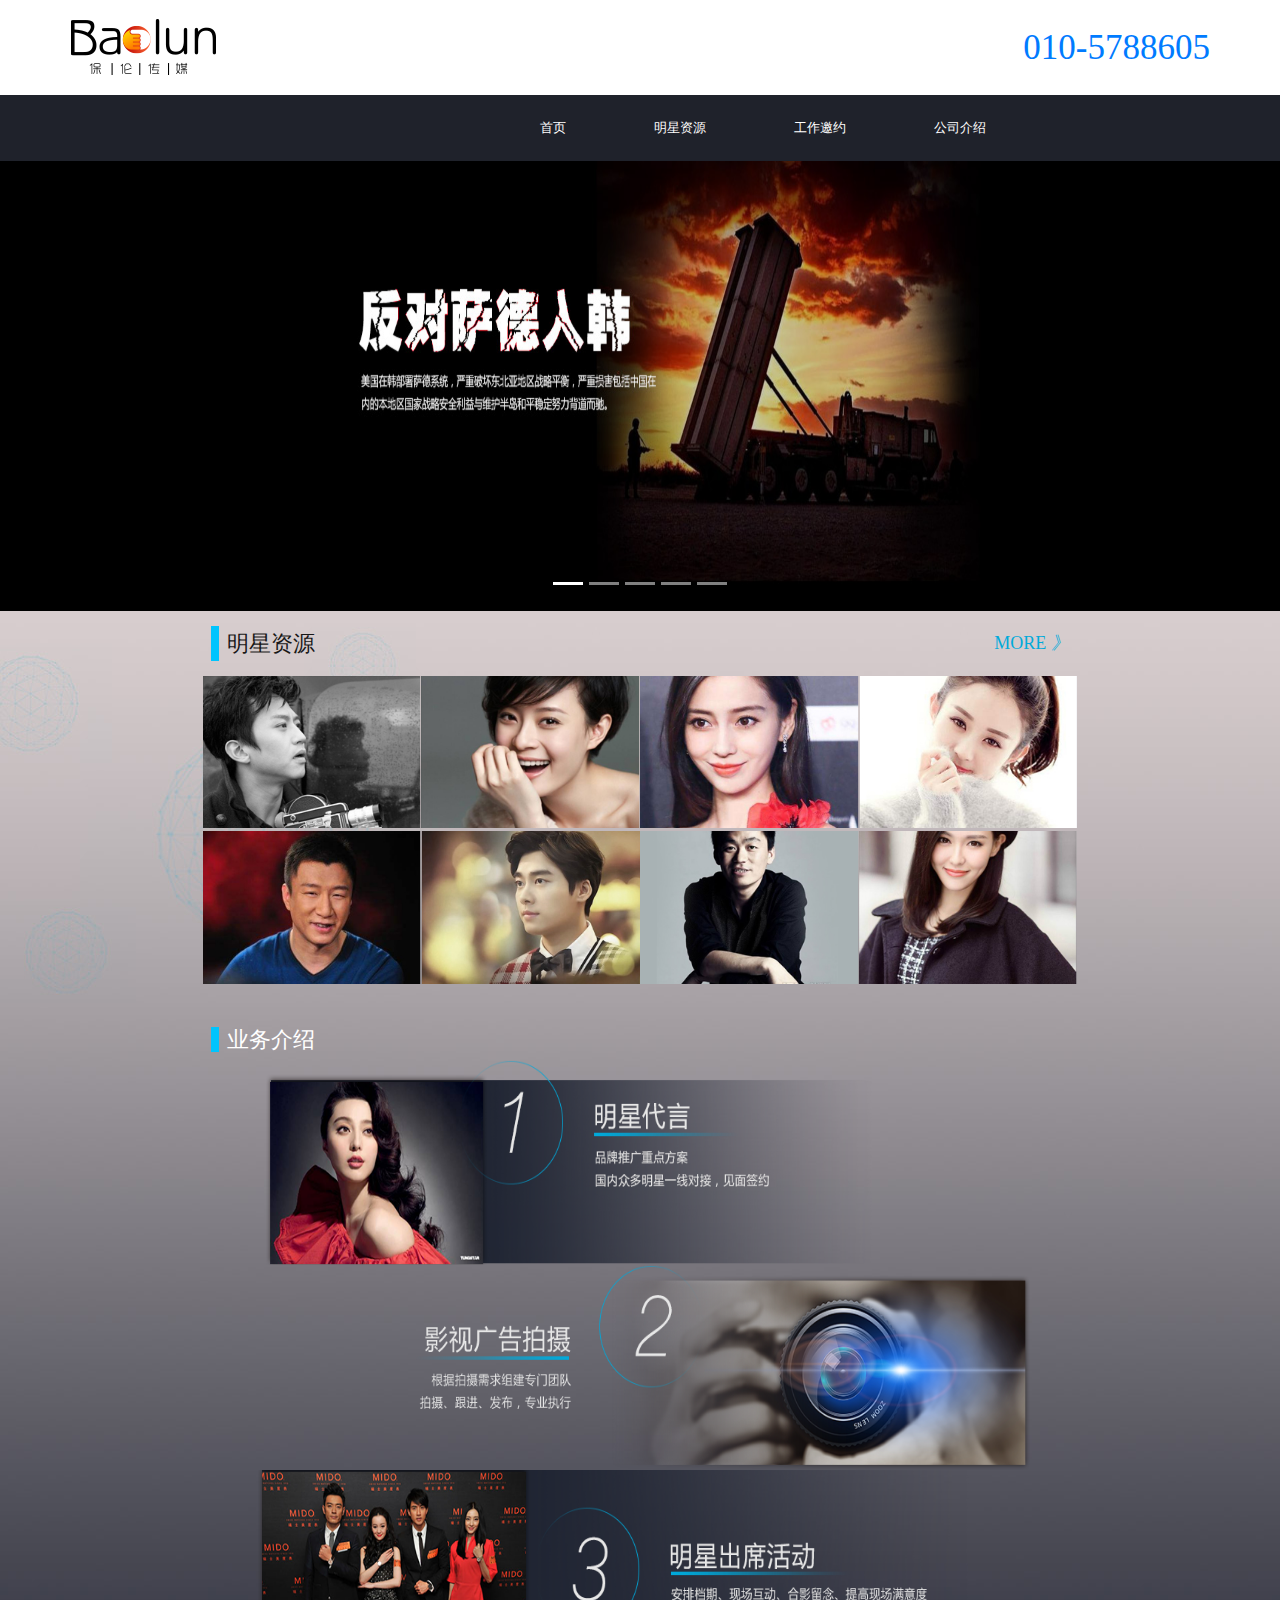
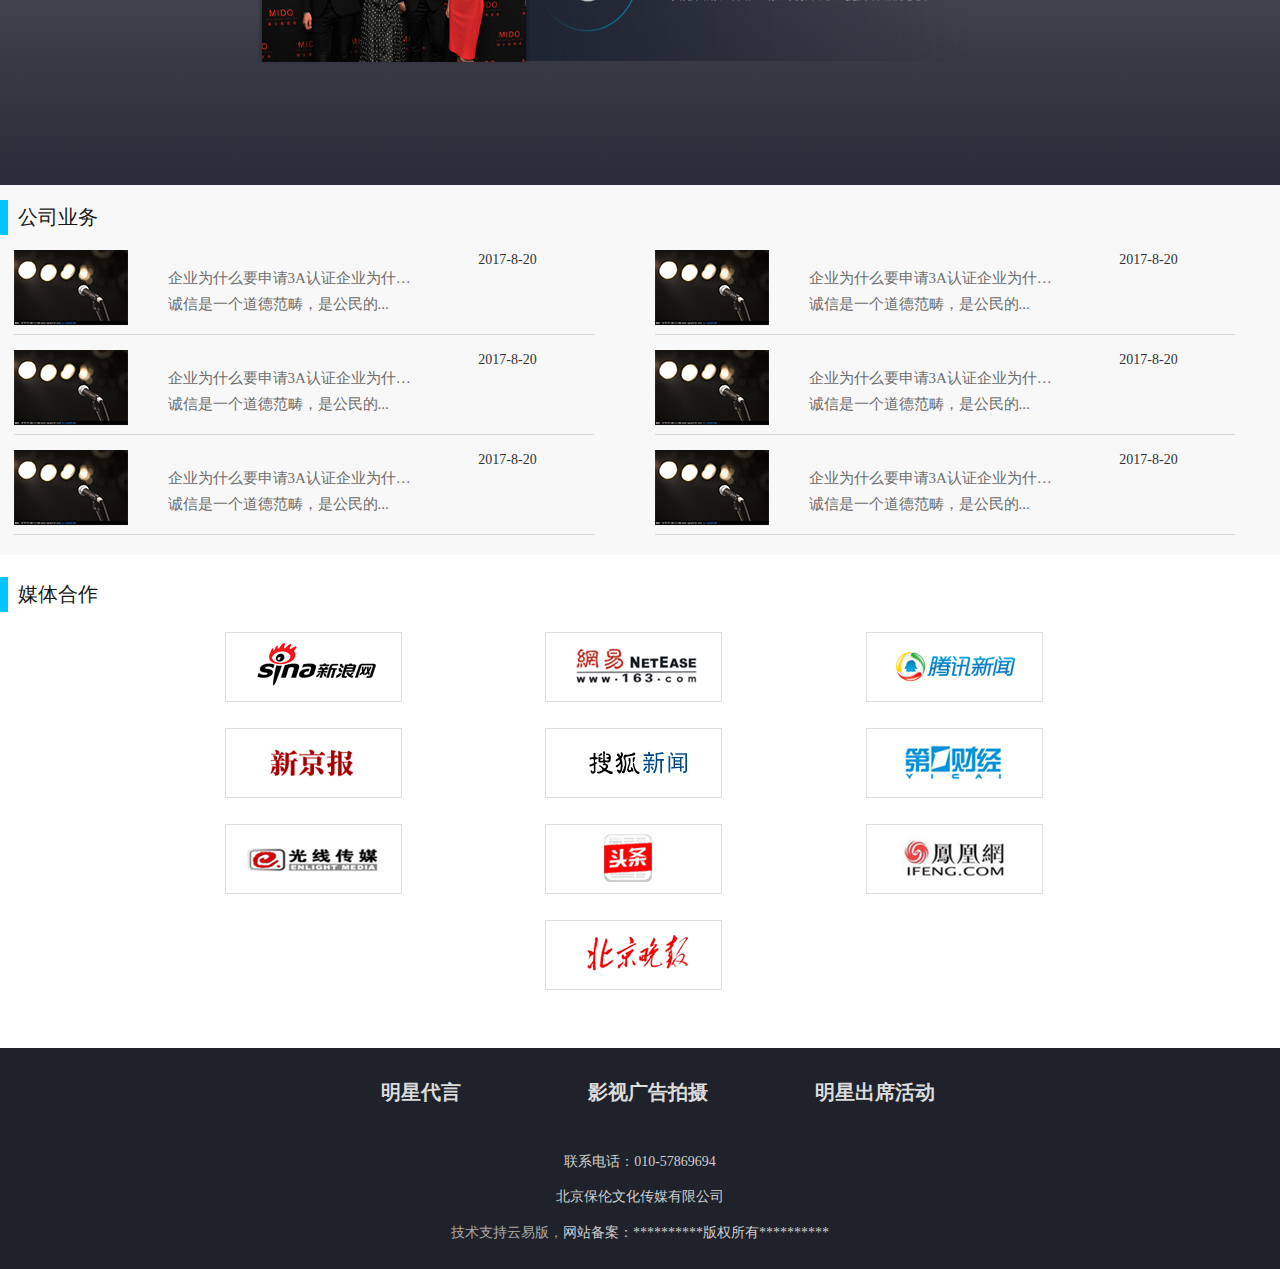
<file: index.html>
<!DOCTYPE html>
<html lang="en">
<head>
    <meta charset="UTF-8">
    <title>保伦传媒</title>
    <meta name="viewport" content="width=device-width ,initial-scale=1.0">
    <link rel="stylesheet" href="css/bootstrap.css">
    <script src="js/jquery.min.js"></script>
    <script src="js/popper.min.js"></script>
    <script src="js/bootstrap.min.js"></script>
    <link rel="stylesheet" href="css/index.css">
    <link rel="stylesheet" href="css/header.css">
    <link rel="stylesheet" href="css/footer.css">
</head>
<body>
    <div class="carousel">
        <!--页面顶部-->
        <div class="row">
            <div class="myLogo d-flex justify-content-between">
                <a href="#" class="myImg"><img src="img/header/logo.png" class="my-img" title="保伦传媒"></a>
                <a href="#" class="text-primary mySize">010-5788605</a>
            </div>
        </div>
        <!--导航栏部分-->
        <nav class="navbar navbar-expand-sm my-nav navbar-dark">
            <button class="navbar-toggler" type="button" data-toggle="collapse" data-target="#main">
                <!--小屏幕下按钮上三天短横线效果-->
                <span class="navbar-toggler-icon"></span>
            </button>
            <div id="main" class="collapse navbar-collapse float-right my-nav-div">
                <ul class="navbar-nav">
                    <li class="nav-item "><a href="#" class="nav-link my-nav-a">首页</a></li>
                    <li class="nav-item"><a href="Star-resources.html" target="_blank" class="nav-link my-nav-a">明星资源</a></li>
                    <li class="nav-item"><a href="invite.html" class="nav-link my-nav-a">工作邀约</a></li>
                    <li class="nav-item"><a href="introduction.html" class="nav-link my-nav-a">公司介绍</a></li>
                </ul>
            </div>
        </nav>
        <!--轮播图-->
        <div class="carousel" data-ride="carousel" id="demo">
        <!--指示符-->
        <ul class="carousel-indicators">
            <li data-target="#demo" class="active" data-slide-to="0"></li>
            <li data-target="#demo" data-slide-to="1"></li>
            <li data-target="#demo" data-slide-to="2"></li>
            <li data-target="#demo" data-slide-to="3"></li>
            <li data-target="#demo" data-slide-to="4"></li>
        </ul>
        <!--放图片的位置-->
        <div class="carousel-inner">
            <div class="carousel-item active"><a href="#"><img src="img/header/banner1.jpg" class="img-fluid carousel-img my-div-img"></a></div>
            <div class="carousel-item"><a href="#"><img src="img/header/banner2.jpg" class="img-fluid carousel-img my-div-img"></a></div>
            <div class="carousel-item"><a href="#"><img src="img/header/banner3.jpg" class="img-fluid carousel-img my-div-img"></a></div>
            <div class="carousel-item"><a href="#"><img src="img/header/banner4.jpg" class="img-fluid carousel-img my-div-img"></a></div>
            <div class="carousel-item"><a href="#"><img src="img/header/banner5.jpg" class="img-fluid icarousel-img my-div-img"></a></div>
        </div>
        </div>
        <!--明星资源-->
        <div id="start-resource">
            <!--明星资源-->
            <div id="resource">
                <span>明星资源</span>
                <a href="#">MORE <i>》</i></a>
            </div>
            <!--明星图片-->
            <div class="my-start">
                <div class="row">
                <div class="col-sm-6 col-md-3">
                    <a href="#"><img src="img/index/index_img1.jpg" title="合作明星-邓超" class="img-fluid"></a>
                    <p>邓超</p>
                </div>
                <div class="col-sm-6 col-md-3">
                    <a href="#"><img src="img/index/index_img2.jpg" title="合作明星-孙俪" class="img-fluid"></a>
                    <p>孙俪</p>
                </div>
                <div class="col-sm-6 col-md-3">
                    <a href="#"><img src="img/index/index_img3.jpg" title="合作明星-AangeBaby" class="img-fluid"></a>
                    <p>AangeBaby</p>
                </div>
                <div class="col-sm-6 col-md-3">
                    <a href="#"><img src="img/index/index_img4.jpg" title="合作明星-赵丽颖" class="img-fluid"></a>
                    <p>赵丽颖</p>
                </div>
                <div class="col-sm-6 col-md-3">
                    <a href="#"><img src="img/index/index_img5.jpg" title="合作明星-孙红雷" class="img-fluid"></a>
                    <p>孙红雷</p>
                </div>
                <div class="col-sm-6 col-md-3">
                    <a href="#"><img src="img/index/index_img6.jpg" title="合作明星-李易峰" class="img-fluid"></a>
                    <p>李易峰</p>
                </div>
                <div class="col-sm-6 col-md-3 col-lg-3">
                    <a href="#"><img src="img/index/index_img7.jpg" title="合作明星-王宝强" class="img-fluid"></a>
                    <p>王宝强</p>
                </div>
                <div class="col-sm-6 col-md-3 col-lg-3">
                    <a href="#"><img src="img/index/index_img8.jpg" title="合作明星-唐嫣" class="img-fluid"></a>
                    <p>唐嫣</p>
                </div>
            </div>
            </div>
            <!--业务介绍-->
            <div id="introduce"><!--Id名:介绍-->
                <span>业务介绍</span>
                <div>
                    <img src="img/index/yewu_img1.png" class="img-fluid" alt="">
                </div>
                <div>
                    <img src="img/index/yewu_img2.png" class="img-fluid" alt="">
                </div>
                <div>
                    <img src="img/index/yewu_img3.png" class="img-fluid" alt="">
                </div>
            </div>
        </div>
        <!--公司业务-->
        <div class="business">
            <div class="my-business">
                <span>公司业务</span>
            </div>
            <div class="row business-introduce">
                <div class="col-lg-6 col-md-6 col-sm-12">
                    <div class="business-one">
                        <a href="#" class="business-one-a"><img src="img/index/comnew_img1.jpg" class="img-responsive" alt=""></a>
                        <div class="business-one-div">
                            <a href="#" class="Blue">企业为什么要申请3A认证企业为什么要申请3A认证企业为什么要申请3A认证</a>
                            <a href="#">诚信是一个道德范畴，是公民的...</a>
                        </div>
                        <p>2017-8-20</p>
                    </div>
                    <div class="business-one">
                        <a href="#" class="business-one-a"><img src="img/index/comnew_img1.jpg" class="img-responsive" alt=""></a>
                        <div class="business-one-div">
                            <a href="#" class="Blue">企业为什么要申请3A认证企业为什么要申请3A认证企业为什么要申请3A认证</a>
                            <a href="#">诚信是一个道德范畴，是公民的...</a>
                        </div>
                        <p>2017-8-20</p>
                    </div>
                    <div class="business-one">
                        <a href="#" class="business-one-a"><img src="img/index/comnew_img1.jpg" class="img-responsive" alt=""></a>
                        <div class="business-one-div">
                            <a href="#" class="Blue">企业为什么要申请3A认证企业为什么要申请3A认证企业为什么要申请3A认证</a>
                            <a href="#">诚信是一个道德范畴，是公民的...</a>
                        </div>
                        <p>2017-8-20</p>
                    </div>
                </div>
                <div class="col-lg-6 col-md-6 col-sm-12 business-right">
                    <div class="business-one">
                            <a href="#" class="business-one-a"><img src="img/index/comnew_img1.jpg" class="img-responsive" alt=""></a>
                            <div class="business-one-div">
                                <a href="#" class="Blue">企业为什么要申请3A认证企业为什么要申请3A认证企业为什么要申请3A认证</a>
                                <a href="#">诚信是一个道德范畴，是公民的...</a>
                            </div>
                            <p>2017-8-20</p>
                        </div>
                    <div class="business-one">
                            <a href="#" class="business-one-a"><img src="img/index/comnew_img1.jpg" class="img-responsive" alt=""></a>
                            <div class="business-one-div">
                                <a href="#" class="Blue">企业为什么要申请3A认证企业为什么要申请3A认证企业为什么要申请3A认证</a>
                                <a href="#">诚信是一个道德范畴，是公民的...</a>
                            </div>
                            <p>2017-8-20</p>
                        </div>
                    <div class="business-one">
                            <a href="#" class="business-one-a"><img src="img/index/comnew_img1.jpg" class="img-responsive" alt=""></a>
                            <div class="business-one-div">
                                <a href="#" class="Blue">企业为什么要申请3A认证企业为什么要申请3A认证企业为什么要申请3A认证</a>
                                <a href="#">诚信是一个道德范畴，是公民的...</a>
                            </div>
                            <p>2017-8-20</p>
                        </div>
                </div>
            </div>
        </div>
        <!--媒体合作-->
        <div class="media">
            <div class="contaner">
                <div class="media-title">
                    <span>媒体合作</span>
                </div>
                <div class="row my-media">
                    <div class="Media">
                        <a href="#"><img src="img/index/meiti_img1.jpg" class="img-responsive" alt=""></a>
                        <a href="#"><img src="img/index/meiti_img2.jpg" class="img-responsive" alt=""></a>
                        <a href="#"><img src="img/index/meiti_img3.jpg" class="img-responsive" alt=""></a>
                        <a href="#"><img src="img/index/meiti_img4.jpg" class="img-responsive" alt=""></a>
                        <a href="#"><img src="img/index/meiti_img5.jpg" class="img-responsive" alt=""></a>
                        <a href="#"><img src="img/index/meiti_img6.jpg" class="img-responsive" alt=""></a>
                        <a href="#"><img src="img/index/meiti_img7.jpg" class="img-responsive" alt=""></a>
                        <a href="#"><img src="img/index/meiti_img8.jpg" class="img-responsive" alt=""></a>
                        <a href="#"><img src="img/index/meiti_img9.jpg" class="img-responsive" alt=""></a>
                        <a href="#"><img src="img/index/meiti_img10.jpg" class="img-responsive" alt=""></a>
                    </div>
                </div>
            </div>
        </div>
        <!--页面底部-->
        <div class="footer">
            <div class="content">
                <div class="row">
                    <a href="#">明星代言</a>
                    <a href="#">影视广告拍摄</a>
                    <a href="#">明星出席活动</a>
                </div>
                <p>联系电话：010-57869694</p>
                <p>北京保伦文化传媒有限公司</p>
                <p class="footer-last"><a href="#">技术支持云易版，</a>网站备案：**********版权所有**********</p>
            </div>
        </div>
    </div>
<script src="js/jquery-1.11.3.js"></script>
</body>
</html>
</file>
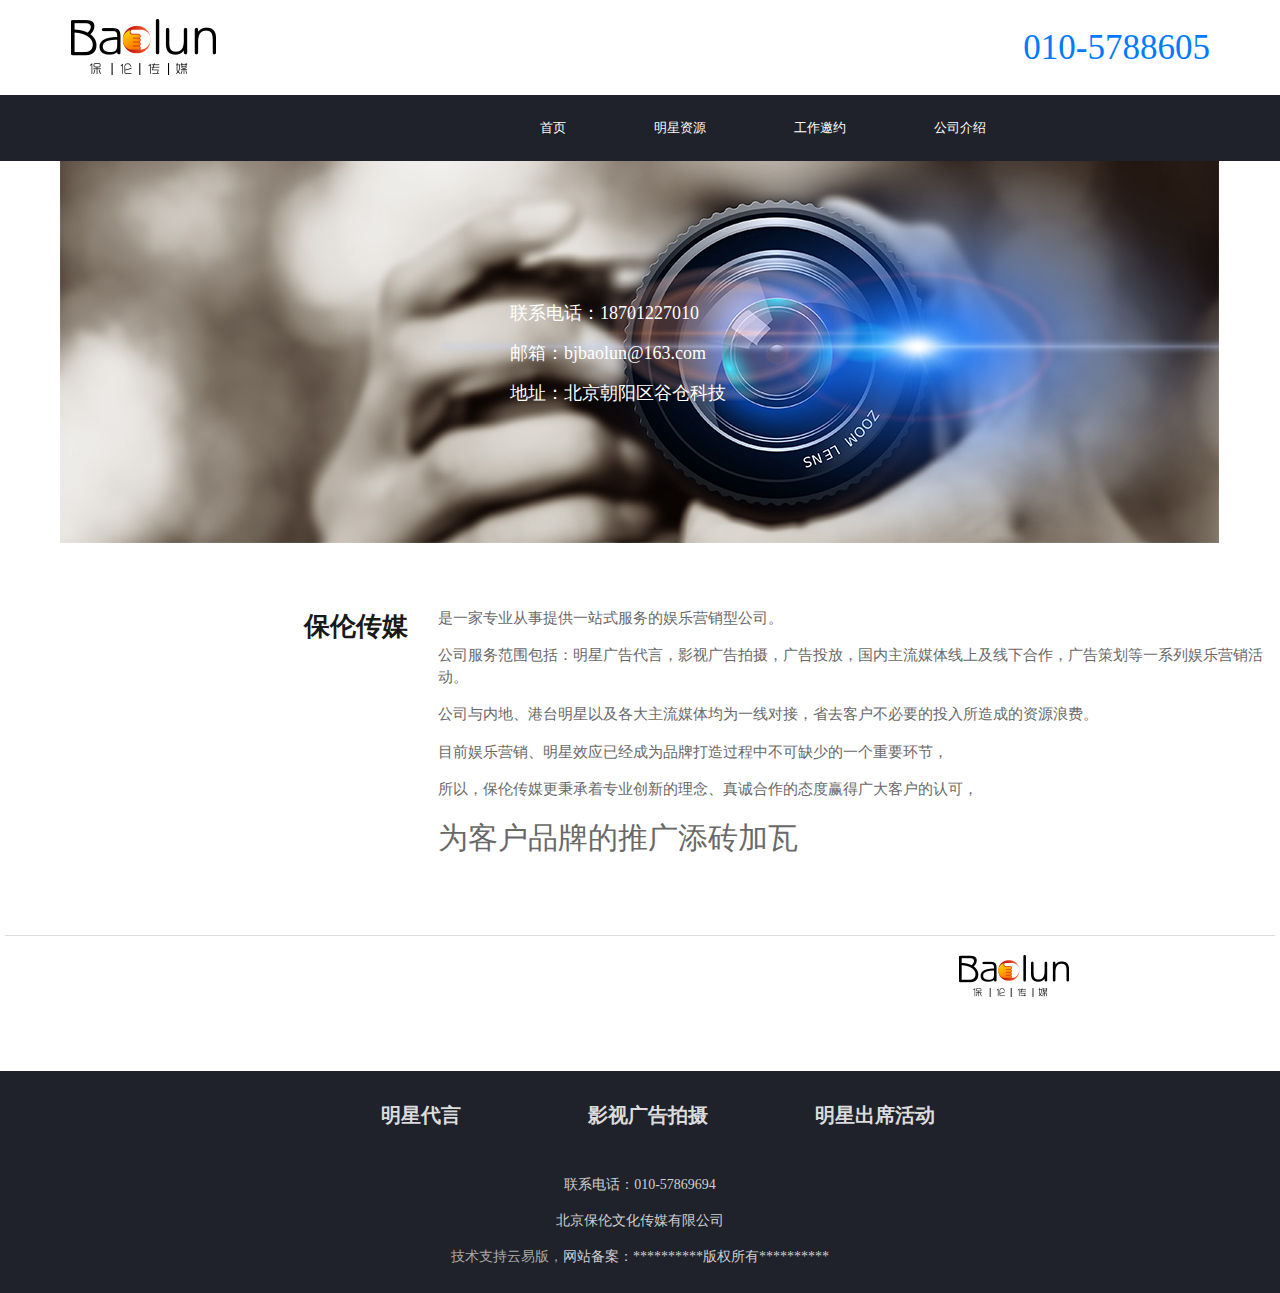
<file: introduction.html>
<!DOCTYPE html>
<html lang="en">
<head>
    <meta charset="UTF-8">
    <title>公司介绍</title>
    <meta name="viewport" content="width=device-width ,initial-scale=1.0">
    <link rel="stylesheet" href="css/bootstrap.css">
    <script src="js/jquery.min.js"></script>
    <script src="js/popper.min.js"></script>
    <script src="js/bootstrap.min.js"></script>
    <link rel="stylesheet" href="css/introduction.css">
    <link rel="stylesheet" href="css/header.css">
    <link rel="stylesheet" href="css/footer.css">
</head>
<body>
    <!--页面顶部-->
    <div class="row">
        <div class="myLogo d-flex justify-content-between">
            <a href="#" class="myImg"><img src="img/header/logo.png" class="my-img" title="保伦传媒"></a>
            <a href="#" class="text-primary mySize">010-5788605</a>
        </div>
    </div>
    <!--导航栏部分-->
    <nav class="navbar navbar-expand-sm my-nav navbar-dark">
        <button class="navbar-toggler" type="button" data-toggle="collapse" data-target="#main">
            <!--小屏幕下按钮上三天短横线效果-->
            <span class="navbar-toggler-icon"></span>
        </button>
        <div id="main" class="collapse navbar-collapse float-right my-nav-div">
            <ul class="navbar-nav">
                <li class="nav-item "><a href="index.html" class="nav-link my-nav-a">首页</a></li>
                <li class="nav-item"><a href="Star-resources.html" class="nav-link my-nav-a">明星资源</a></li>
                <li class="nav-item"><a href="invite.html" class="nav-link my-nav-a">工作邀约</a></li>
                <li class="nav-item"><a href="#" class="nav-link my-nav-a">公司介绍</a></li>
            </ul>
        </div>
    </nav>
    <!--页面内容部分-->
    <div class="intoeduvtion">
        <div class="cantainer">
            <!--banner图以及图上的联系方式-->
            <div class="row">
                <div class="col-lg-12 col-md-12 col-sm-12 my-jieshao">
                    <img src="img/introduce/content_img.jpg" class="img-responsive img-fluid" title="保伦传媒-联系我们">
                    <div>
                        <p>联系电话：18701227010</p>
                        <p>邮箱：bjbaolun@163.com</p>
                        <p>地址：北京朝阳区谷仓科技</p>
                    </div>
                </div>
            </div>
            <!--公司具体介绍-->
            <div class="comMain">
                <div class="row">
                    <div class="col-lg-4 col-md-12 col-sm-12">
                        <p class="left">保伦传媒</p>
                    </div>
                    <div class="col-lg-8 col-md-12 col-sm-12">
                        <div class="right">
                            <p>是一家专业从事提供一站式服务的娱乐营销型公司。</p>
                            <p>公司服务范围包括：明星广告代言，影视广告拍摄，广告投放，国内主流媒体线上及线下合作，广告策划等一系列娱乐营销活动。</p>
                            <p>公司与内地、港台明星以及各大主流媒体均为一线对接，省去客户不必要的投入所造成的资源浪费。</p>
                            <p>目前娱乐营销、明星效应已经成为品牌打造过程中不可缺少的一个重要环节，</p>
                            <p>所以，保伦传媒更秉承着专业创新的理念、真诚合作的态度赢得广大客户的认可，</p>
                            <p class="Bigsize">为客户品牌的推广添砖加瓦</p>
                        </div>
                    </div>
                </div>
            </div>
            <!--页面底部logo-->
            <p class="footer_logo offset-9">
                <a href="#"><img src="img/introduce/content_img2.png" class="img-responsive" alt=""></a>
            </p>
        </div>
    </div>
    <!--页面底部-->
    <div class="footer">
        <div class="content">
            <div class="row">
                <a href="#">明星代言</a>
                <a href="#">影视广告拍摄</a>
                <a href="#">明星出席活动</a>
            </div>
            <p>联系电话：010-57869694</p>
            <p>北京保伦文化传媒有限公司</p>
            <p class="footer-last"><a href="#">技术支持云易版，</a>网站备案：**********版权所有**********</p>
        </div>
    </div>
</body>
</html>
</file>
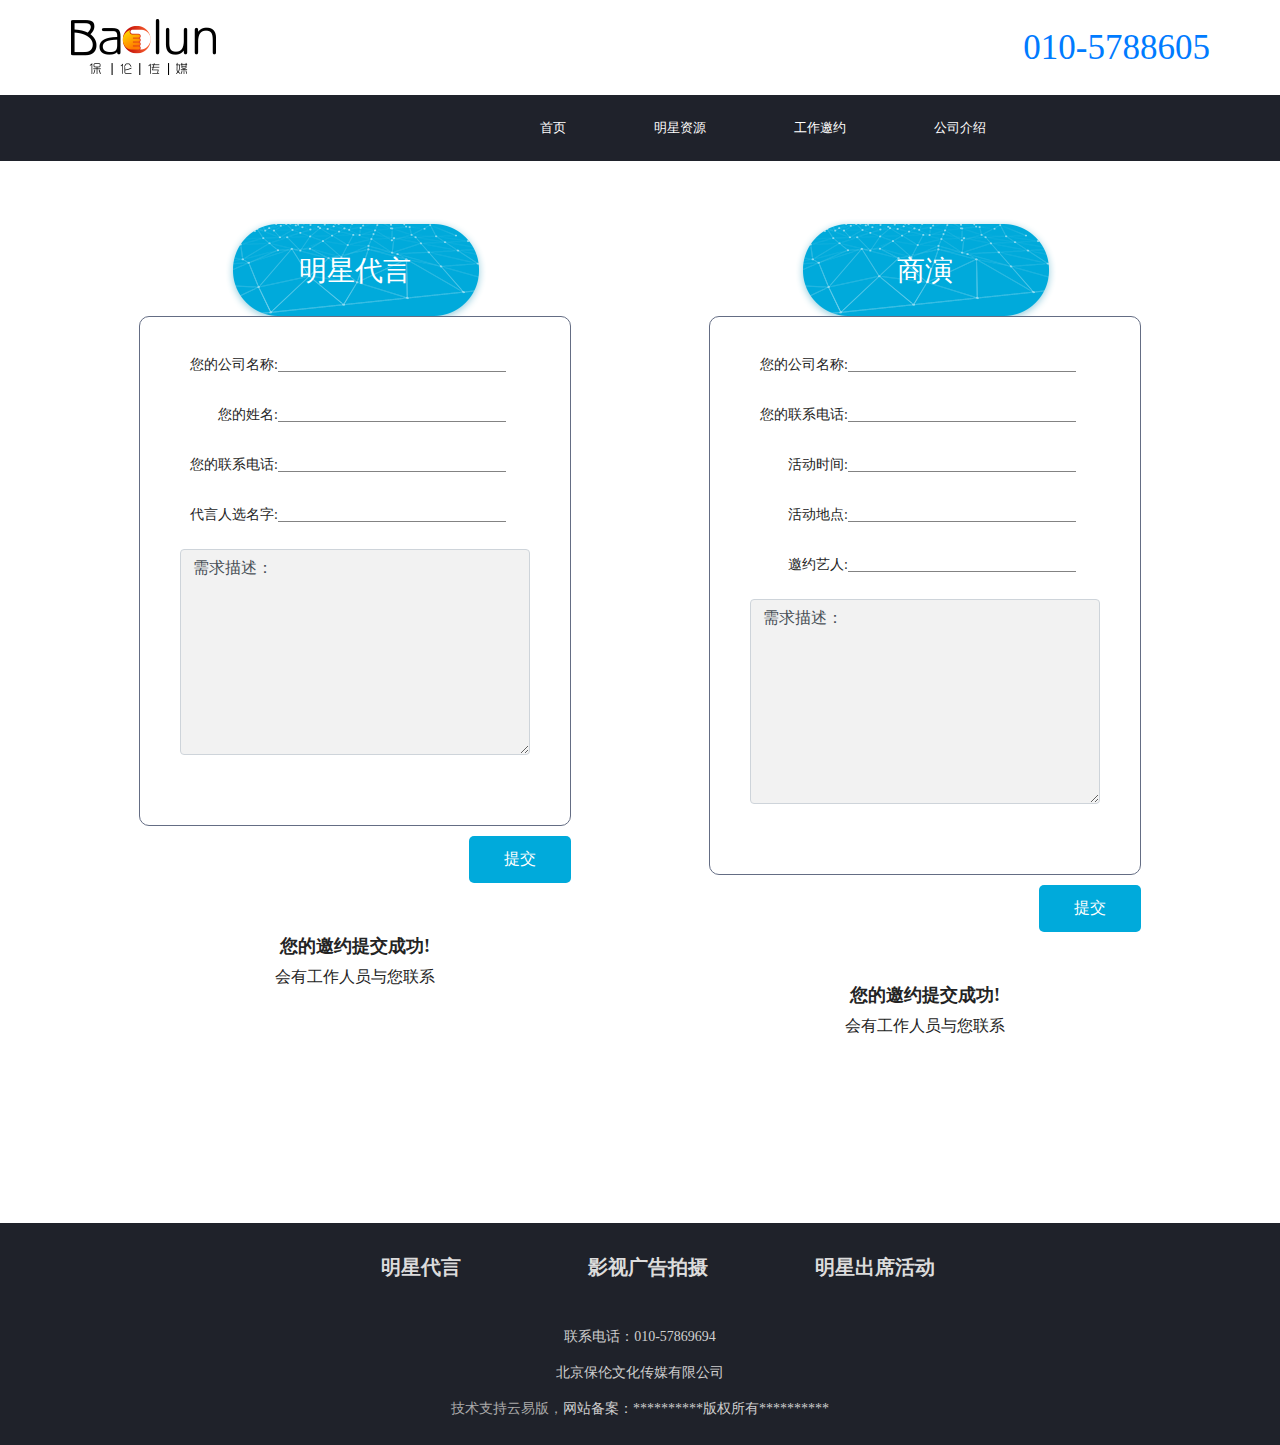
<file: invite.html>
<!DOCTYPE html>
<html lang="en">
<head>
    <meta charset="UTF-8">
    <title>保伦传媒-工作邀约</title>
    <meta name="viewport" content="width=device-width ,initial-scale=1.0">
    <link rel="stylesheet" href="css/bootstrap.css">
    <script src="js/jquery.min.js"></script>
    <script src="js/popper.min.js"></script>
    <script src="js/bootstrap.min.js"></script>
    <link rel="stylesheet" href="css/invite.css">
    <link rel="stylesheet" href="css/header.css">
    <link rel="stylesheet" href="css/footer.css">
</head>
<body>
    <div class="carousel">
        <!--页面顶部-->
        <div class="row">
            <div class="myLogo d-flex justify-content-between">
                <a href="#" class="myImg"><img src="img/header/logo.png" class="my-img" title="保伦传媒"></a>
                <a href="#" class="text-primary mySize">010-5788605</a>
            </div>
        </div>
        <!--导航栏部分-->
        <nav class="navbar navbar-expand-sm my-nav navbar-dark">
            <button class="navbar-toggler" type="button" data-toggle="collapse" data-target="#main">
                <!--小屏幕下按钮上三天短横线效果-->
                <span class="navbar-toggler-icon"></span>
            </button>
            <div id="main" class="collapse navbar-collapse float-right my-nav-div">
                <ul class="navbar-nav">
                    <li class="nav-item "><a href="index.html" class="nav-link my-nav-a">首页</a></li>
                    <li class="nav-item"><a href="Star-resources.html" target="_blank" class="nav-link my-nav-a">明星资源</a></li>
                    <li class="nav-item"><a href="#" class="nav-link my-nav-a">工作邀约</a></li>
                    <li class="nav-item"><a href="introduction.html" class="nav-link my-nav-a">公司介绍</a></li>
                </ul>
            </div>
        </nav>
        <!--中间内容部分-->
        <div class="WorkOffer">
            <div class="container">
                <div class="row">
                    <div class="col-lg-6 col-md-12 col-sm-12">
                        <h3 class="from-title">明星代言</h3>
                        <!--from 表单内容-->
                        <from action id="commerFrom" method="post">
                            <div class="formain">
                                <div class="form-group">
                                    <label class="control-label">您的公司名称:</label>
                                    <input type="text" class="from-control">
                                </div>
                                <div class="form-group">
                                    <label class="control-label">您的姓名:</label>
                                    <input type="text" class="from-control">
                                </div>
                                <div class="form-group">
                                    <label class="control-label">您的联系电话:</label>
                                    <input type="text" class="from-control">
                                </div>
                                <div class="form-group">
                                    <label class="control-label">代言人选名字:</label>
                                    <input type="text" class="from-control">
                                </div>
                                <div class="form-group">
                                    <textarea rows="8" required="required" class=" form-control">需求描述：</textarea>
                                </div>
                            </div>
                            <div class="Refer">
                                <input type="submit" value="提交" class="submit">
                            </div>
                        </from>
                        <div class="Offer">
                            <h6>您的邀约提交成功!</h6>
                            <p>会有工作人员与您联系</p>
                        </div>
                    </div>
                    <div class="col-lg-6 col-md-12 col-sm-12">
                        <h3 class="from-title">商演</h3>
                        <!--form 表单内容-->
                        <from action id="commerFrom" method="post">
                            <div class="formain formainB">
                                <div class="form-group">
                                    <label class="control-label">您的公司名称:</label>
                                    <input type="text" class="from-control">
                                </div>
                                <div class="form-group">
                                    <label class="control-label">您的联系电话:</label>
                                    <input type="text" class="from-control">
                                </div>
                                <div class="form-group">
                                    <label class="control-label">活动时间:</label>
                                    <input type="text" class="from-control">
                                </div>
                                <div class="form-group">
                                    <label class="control-label">活动地点:</label>
                                    <input type="text" class="from-control">
                                </div>
                                <div class="form-group">
                                    <label class="control-label">邀约艺人:</label>
                                    <input type="text" class="from-control">
                                </div>
                                <div class="form-group">
                                    <textarea rows="8" required="required" class=" form-control form-controlB">需求描述：</textarea>
                                </div>
                            </div>
                            <div class="Refer">
                                <input type="submit" value="提交" class="submit">
                            </div>
                        </from>
                        <div class="Offer">
                            <h6>您的邀约提交成功!</h6>
                            <p>会有工作人员与您联系</p>
                        </div>
                    </div>
                </div>
            </div>
        </div>
        <!--页面底部-->
        <div class="footer">
            <div class="content">
                <div class="row">
                    <a href="#">明星代言</a>
                    <a href="#">影视广告拍摄</a>
                    <a href="#">明星出席活动</a>
                </div>
                <p>联系电话：010-57869694</p>
                <p>北京保伦文化传媒有限公司</p>
                <p class="footer-last"><a href="#">技术支持云易版，</a>网站备案：**********版权所有**********</p>
            </div>
        </div>
    </div>
</body>
</html>
</file>
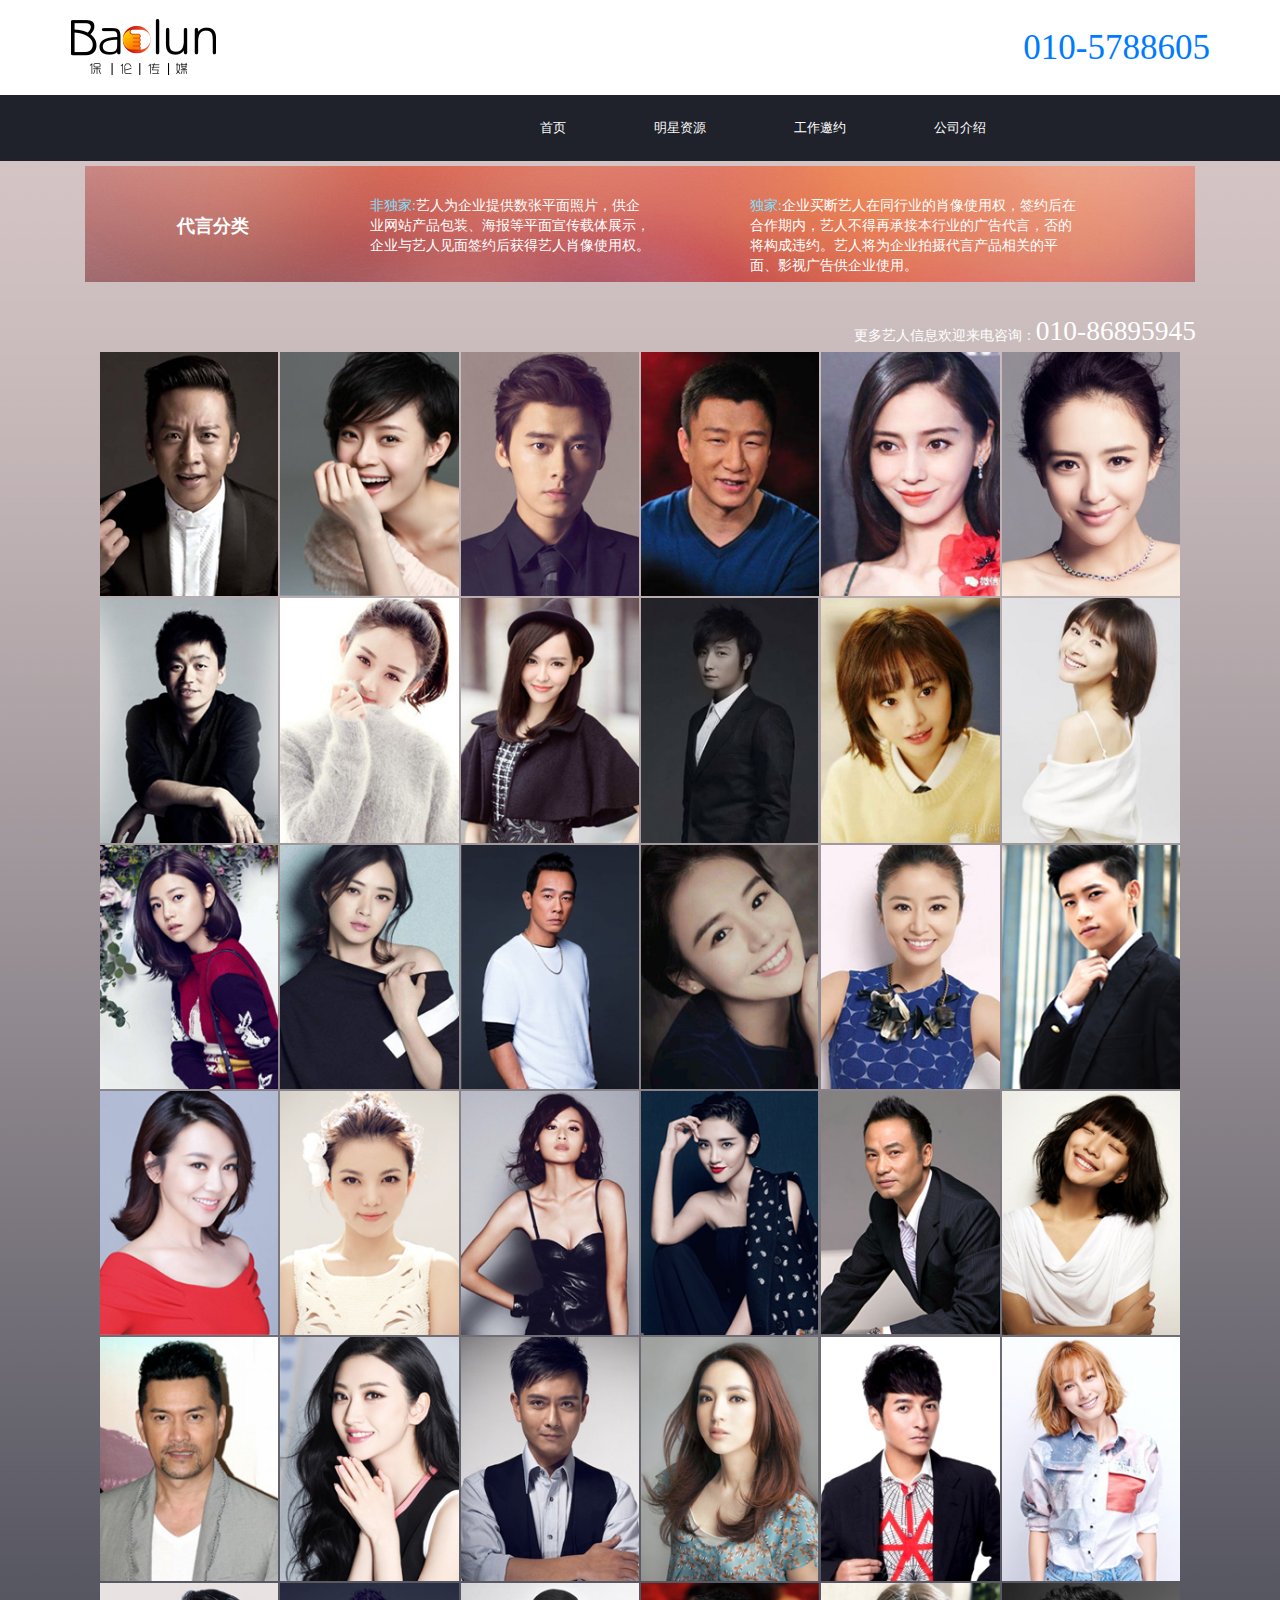
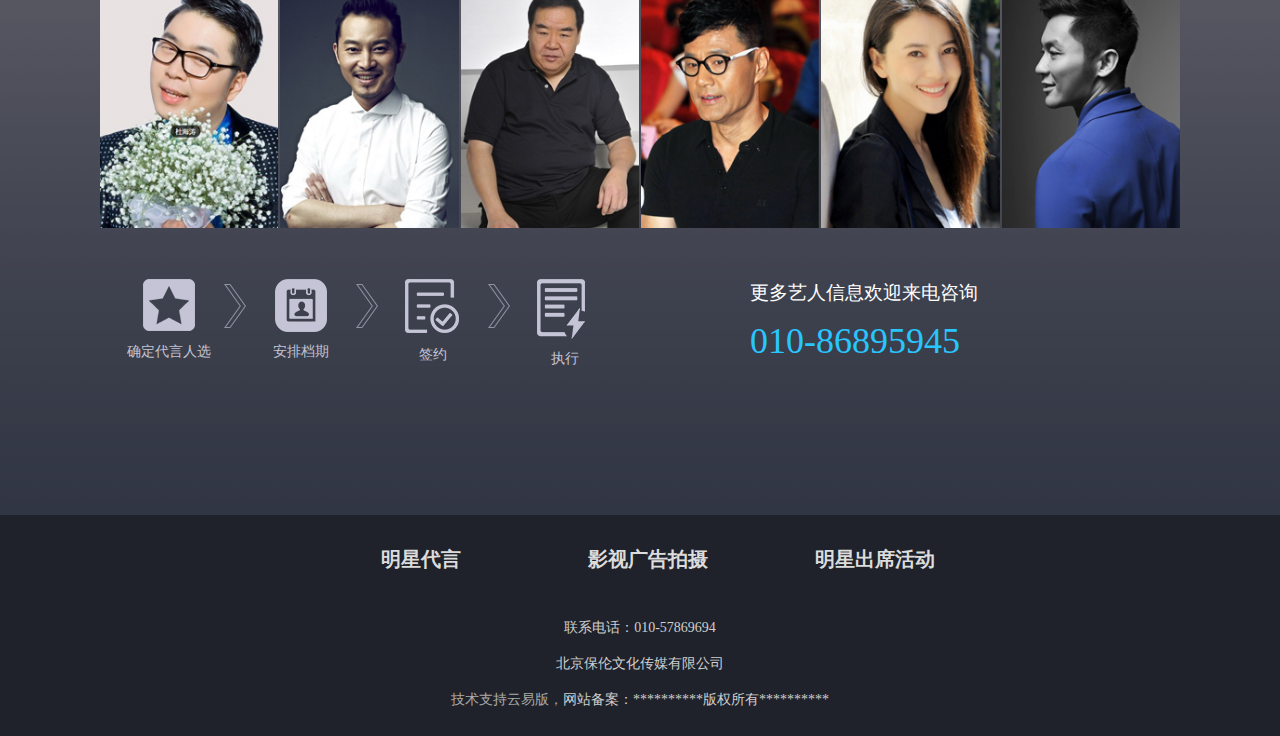
<file: Star-resources.html>
<!DOCTYPE html>
<html lang="en">
<head>
    <meta charset="UTF-8">
    <title>保伦传媒_明细资源</title>
    <meta name="viewport" content="width=device-width ,initial-scale=1.0">
    <link rel="stylesheet" href="css/bootstrap.css">
    <script src="js/jquery.min.js"></script>
    <script src="js/popper.min.js"></script>
    <script src="js/bootstrap.min.js"></script>
    <link rel="stylesheet" href="css/header.css">
    <link rel="stylesheet" href="css/footer.css">
    <link rel="stylesheet" href="css/Star-resources.css">
</head>
<body>
    <div class="carousel">
        <!--页面顶部-->
        <div class="row">
            <div class="myLogo d-flex justify-content-between">
                <a href="#" class="myImg"><img src="img/header/logo.png" class="my-img" title="保伦传媒"></a>
                <a href="#" class="text-primary mySize">010-5788605</a>
            </div>
        </div>
        <!--导航栏部分-->
        <nav class="navbar navbar-expand-sm my-nav navbar-dark">
            <button class="navbar-toggler" type="button" data-toggle="collapse" data-target="#main">
                <!--小屏幕下按钮上三天短横线效果-->
                <span class="navbar-toggler-icon"></span>
            </button>
            <div id="main" class="collapse navbar-collapse float-right my-nav-div">
                <ul class="navbar-nav">
                    <li class="nav-item "><a href="index.html" class="nav-link my-nav-a">首页</a></li>
                    <li class="nav-item"><a href="#" class="nav-link my-nav-a">明星资源</a></li>
                    <li class="nav-item"><a href="invite.html" class="nav-link my-nav-a">工作邀约</a></li>
                    <li class="nav-item"><a href="introduction.html" class="nav-link my-nav-a">公司介绍</a></li>
                </ul>
            </div>
        </nav>
        <!--页面内容部分 Start-->
        <div class="start">
            <div class="container">
                <div class="start-title">
                    <div class="row my-start-div">
                        <div class="col-lg-3 col-md-12 col-sm-12"><h3>代言分类</h3></div>
                        <div class="col-lg-4 col-md-12 col-sm-12">
                            <p class="left"><span class="blue">非独家:</span>艺人为企业提供数张平面照片，供企<br>
                                业网站产品包装、海报等平面宣传载体展示，<br>企业与艺人见面签约后获得艺人肖像使用权。
                            </p>
                        </div>
                        <div class="col-lg-5 col-md-12 col-sm-12">
                            <p class="right">
                                <span class="blue">独家:</span>企业买断艺人在同行业的肖像使用权，签约后在合作期内，艺人不得再承接本行业的广告代言，否的将构成违约。艺人将为企业拍摄代言产品相关的平面、影视广告供企业使用。</p>
                        </div>
                    </div>
                </div>
                <div class=" start-centenr">
                    <div class="start-centenr-one">
                        更多艺人信息欢迎来电咨询：<span>010-86895945</span>
                    </div>
                    <div class="start-pic row">
                        <div class="col-lg-2 col-md-6 col-sm-6">
                            <div class="start-people">
                                <img src="img/resource/star_img1.jpg" class="img-responsive">
                                <p class="text">邓超</p>
                            </div>
                        </div>
                        <div class="col-lg-2 col-md-6 col-sm-6">
                            <div class="start-people">
                                <img src="img/resource/star_img2.jpg" class="img-responsive">
                                <p class="text">孙俪</p>
                            </div>
                        </div>
                        <div class="col-lg-2 col-md-6 col-sm-6">
                            <div class="start-people">
                                <img src="img/resource/star_img3.jpg" class="img-responsive">
                                <p class="text">李易峰</p>
                            </div>
                        </div>
                        <div class="col-lg-2 col-md-6 col-sm-6">
                            <div class="start-people">
                                <img src="img/resource/star_img4.jpg" class="img-responsive">
                                <p class="text">孙红雷</p>
                            </div>
                        </div>
                        <div class="col-lg-2 col-md-6 col-sm-6">
                            <div class="start-people">
                                <img src="img/resource/star_img5.jpg" class="img-responsive">
                                <p class="text">AngeBaby</p>
                            </div>
                        </div>
                        <div class="col-lg-2 col-md-6 col-sm-6">
                            <div class="start-people">
                                <img src="img/resource/star_img6.jpg" class="img-responsive">
                                <p class="text">佟丽娅</p>
                            </div>
                        </div>
                        <div class="col-lg-2 col-md-6 col-sm-6">
                            <div class="start-people">
                                <img src="img/resource/star_img7.jpg" class="img-responsive">
                                <p class="text">王宝强</p>
                            </div>
                        </div>
                        <div class="col-lg-2 col-md-6 col-sm-6">
                            <div class="start-people">
                                <img src="img/resource/star_img8.jpg" class="img-responsive">
                                <p class="text">赵丽颖</p>
                            </div>
                        </div>
                        <div class="col-lg-2 col-md-6 col-sm-6">
                            <div class="start-people">
                                <img src="img/resource/star_img9.jpg" class="img-responsive">
                                <p class="text">唐嫣</p>
                            </div>
                        </div>
                        <div class="col-lg-2 col-md-6 col-sm-6">
                            <div class="start-people">
                                <img src="img/resource/star_img10.jpg" class="img-responsive">
                                <p class="text">方力申</p>
                            </div>
                        </div>
                        <div class="col-lg-2 col-md-6 col-sm-6">
                            <div class="start-people">
                                <img src="img/resource/star_img11.jpg" class="img-responsive">
                                <p class="text">郑爽</p>
                            </div>
                        </div>
                        <div class="col-lg-2 col-md-6 col-sm-6">
                            <div class="start-people">
                                <img src="img/resource/star_img12.jpg" class="img-responsive">
                                <p class="text">王子文</p>
                            </div>
                        </div>
                        <div class="col-lg-2 col-md-6 col-sm-6">
                            <div class="start-people">
                                <img src="img/resource/star_img13.jpg" class="img-responsive">
                                <p class="text">陈妍希</p>
                            </div>
                        </div>
                        <div class="col-lg-2 col-md-6 col-sm-6">
                            <div class="start-people">
                                <img src="img/resource/star_img14.jpg" class="img-responsive">
                                <p class="text">蒋欣</p>
                            </div>
                        </div>
                        <div class="col-lg-2 col-md-6 col-sm-6">
                            <div class="start-people">
                                <img src="img/resource/star_img15.jpg" class="img-responsive">
                                <p class="text">陈小春</p>
                            </div>
                        </div>
                        <div class="col-lg-2 col-md-6 col-sm-6">
                            <div class="start-people">
                                <img src="img/resource/star_img16.jpg" class="img-responsive">
                                <p class="text">马思纯</p>
                            </div>
                        </div>
                        <div class="col-lg-2 col-md-6 col-sm-6">
                            <div class="start-people">
                                <img src="img/resource/star_img17.jpg" class="img-responsive">
                                <p class="text">林心如</p>
                            </div>
                        </div>
                        <div class="col-lg-2 col-md-6 col-sm-6">
                            <div class="start-people">
                                <img src="img/resource/star_img18.jpg" class="img-responsive">
                                <p class="text">魏晨</p>
                            </div>
                        </div>
                        <div class="col-lg-2 col-md-6 col-sm-6">
                            <div class="start-people">
                                <img src="img/resource/star_img19.jpg" class="img-responsive">
                                <p class="text">闫妮</p>
                            </div>
                        </div>
                        <div class="col-lg-2 col-md-6 col-sm-6">
                            <div class="start-people">
                                <img src="img/resource/star_img20.jpg" class="img-responsive">
                                <p class="text">李湘</p>
                            </div>
                        </div>
                        <div class="col-lg-2 col-md-6 col-sm-6">
                            <div class="start-people">
                                <img src="img/resource/star_img21.jpg" class="img-responsive">
                                <p class="text">叶一茜</p>
                            </div>
                        </div>
                        <div class="col-lg-2 col-md-6 col-sm-6">
                            <div class="start-people">
                                <img src="img/resource/star_img22.jpg" class="img-responsive">
                                <p class="text">唐艺昕</p>
                            </div>
                        </div>
                        <div class="col-lg-2 col-md-6 col-sm-6">
                            <div class="start-people">
                                <img src="img/resource/star_img23.jpg" class="img-responsive">
                                <p class="text">任达华</p>
                            </div>
                        </div>
                        <div class="col-lg-2 col-md-6 col-sm-6">
                            <div class="start-people">
                                <img src="img/resource/star_img24.jpg" class="img-responsive">
                                <p class="text">王珞丹</p>
                            </div>
                        </div>
                        <div class="col-lg-2 col-md-6 col-sm-6">
                            <div class="start-people">
                                <img src="img/resource/star_img25.jpg" class="img-responsive">
                                <p class="text">吕良伟</p>
                            </div>
                        </div>
                        <div class="col-lg-2 col-md-6 col-sm-6">
                            <div class="start-people">
                                <img src="img/resource/star_img26.jpg" class="img-responsive">
                                <p class="text">景甜</p>
                            </div>
                        </div>
                        <div class="col-lg-2 col-md-6 col-sm-6">
                            <div class="start-people">
                                <img src="img/resource/star_img27.jpg" class="img-responsive">
                                <p class="text">谢君豪</p>
                            </div>
                        </div>
                        <div class="col-lg-2 col-md-6 col-sm-6">
                            <div class="start-people">
                                <img src="img/resource/star_img28.jpg" class="img-responsive">
                                <p class="text">董璇</p>
                            </div>
                        </div>
                        <div class="col-lg-2 col-md-6 col-sm-6">
                            <div class="start-people">
                                <img src="img/resource/star_img29.jpg" class="img-responsive">
                                <p class="text">李维嘉</p>
                            </div>
                        </div>
                        <div class="col-lg-2 col-md-6 col-sm-6">
                            <div class="start-people">
                                <img src="img/resource/star_img30.jpg" class="img-responsive">
                                <p class="text">吴昕</p>
                            </div>
                        </div>
                        <div class="col-lg-2 col-md-6 col-sm-6">
                            <div class="start-people">
                                <img src="img/resource/star_img31.jpg" class="img-responsive">
                                <p class="text">杜海涛</p>
                            </div>
                        </div>
                        <div class="col-lg-2 col-md-6 col-sm-6">
                            <div class="start-people">
                                <img src="img/resource/star_img32.jpg" class="img-responsive">
                                <p class="text">沙溢</p>
                            </div>
                        </div>
                        <div class="col-lg-2 col-md-6 col-sm-6">
                            <div class="start-people">
                                <img src="img/resource/star_img33.jpg" class="img-responsive">
                                <p class="text">郑则仕</p>
                            </div>
                        </div>
                        <div class="col-lg-2 col-md-6 col-sm-6">
                            <div class="start-people">
                                <img src="img/resource/star_img34.jpg" class="img-responsive">
                                <p class="text">于荣光</p>
                            </div>
                        </div>
                        <div class="col-lg-2 col-md-6 col-sm-6">
                            <div class="start-people">
                                <img src="img/resource/star_img35.jpg" class="img-responsive">
                                <p class="text">高圆圆</p>
                            </div>
                        </div>
                        <div class="col-lg-2 col-md-6 col-sm-6">
                            <div class="start-people">
                                <img src="img/resource/star_img36.jpg" class="img-responsive">
                                <p class="text">李晨</p>
                            </div>
                        </div>
                    </div>
                </div>
                <div class="start-footer">
                    <div class="row">
                        <div class="col-lg-7 col-md-12 col-sm-12">
                            <ul>
                                <li>
                                    <p><img src="img/resource/process_icon1.png" class="img-responsive"></p>
                                    <p>确定代言人选</p>
                                </li>
                                <img src="img/resource/process_img.png" class="img-responsive process_img" alt="">
                                <li>
                                    <p><img src="img/resource/process_icon2.png" class="img-responsive"></p>
                                    <p>安排档期</p>
                                </li>
                                <img src="img/resource/process_img.png" class="img-responsive process_img" alt="">
                                <li>
                                    <p><img src="img/resource/process_icon3.png" class="img-responsive"></p>
                                    <p>签约</p>
                                </li>
                                <img src="img/resource/process_img.png" class="img-responsive process_img" alt="">
                                <li>
                                    <p><img src="img/resource/process_icon4.png" class="img-responsive"></p>
                                    <p>执行</p>
                                </li>
                            </ul>
                        </div>
                        <div class="col-lg-5 col-md-12 col-sm-12 footer-right">
                            <p>更多艺人信息欢迎来电咨询</p>
                            <p class="blue-phone">010-86895945</p>
                        </div>
                    </div>
                </div>
            </div>
        </div>
    </div>
    <!--页面底部内容-->
    <div class="footer">
        <div class="content">
            <div class="row">
                <a href="#">明星代言</a>
                <a href="#">影视广告拍摄</a>
                <a href="#">明星出席活动</a>
            </div>
            <p>联系电话：010-57869694</p>
            <p>北京保伦文化传媒有限公司</p>
            <p class="footer-last"><a href="#">技术支持云易版，</a>网站备案：**********版权所有**********</p>
        </div>
    </div>
</body>
</html>
</file>
<file: css/index.css>
/*主页CSS样式*/
/*轮播图样式*/

/*轮播图大屏幕下*/
@media screen and (min-width: 769px){
    .my-div-img{
        width: 100%;
        height: 450px;
    }
}
/*轮播图中屏幕下*/
@media screen and (max-width: 768px) {
    .my-div-img{
        width: 100%;
        height: 321px;
    }
}
/*轮播图小屏幕下*/
@media screen and  (max-width: 375px) {
    .my-div-img{
        width: 100%;
        height: 162px;
    }
}
/*明星资源*/
#resource{
    display: flex;
    justify-content: space-between;
}
/*明星资源最大屏幕下*/
@media screen and (min-width: 1200px) {
    #start-resource{
        width: 100%;
        height: 1174px;
        padding: 15px 0 15px 0;
        background: url("../img/header/content_bg.jpg");
    }
    #resource{
        width: 67%;
        height: 35px;
        margin: 0 auto;
        line-height: 35px;
    }
    #resource span{
        border-left: 8px solid #00C4FD;
        font-size: 22px;
        color: #181818;
        padding-left: 8px;
    }
    #resource a{
        font-size: 18px;
        color: #00aadb;
        font-weight: normal;
        text-decoration: none;
    }
}
/*明星资源中等屏幕下*/
@media screen and (max-width: 960px) {
    #start-resource{
        width: 100%;
        height: 741px;
        padding: 15px 0 15px 0;
        background: url("../img/header/content_bg.jpg");
    }
    #resource{
        width: 94%;
        height: 20px;
        margin: 0 auto;
        line-height: 20px;
    }
    #resource span{
        border-left: 4px solid #00C4FD;
        font-size: 14px;
        color: #181818;
        padding-left: 5px;
    }
    #resource a{
        font-size: 18px;
        color: #00aadb;
        font-weight: normal;
        text-decoration: none;
    }
}
/*明星资源小屏幕下*/
@media screen and (max-width:375px ){
    #start-resource{
        width: 100%;
        height: 748px;
        padding: 15px 0 15px 0;
        background: url("../img/header/content_bg.jpg");
    }
}

/*明星图片*/
/*大屏幕下明星资源css样式*/
@media screen and (min-width: 1200px) {
    .my-start{
        width: 66%;
        margin: 15px auto;
    }
    div.my-start div.row div{
        padding-left: 0;
        padding-right: 0;
        padding-bottom: 3px;
        position: relative;
    }
    div.my-start div.row div p{
        width: 90%;
        height: 40px;
        opacity: 0;
        line-height: 50px;
        text-align: center;
        color: #fff;
        font-size: 18px;
        position: absolute;
        left: 0px;
        bottom: -17px;
        background: rgba(0,0,0,0.4);
        transition: 0.3s all ease-in-out;
    }
    div.my-start div.row div:hover p{
        opacity: 1;
        height: 50px;
    }
}
/*中等屏幕下明星资源CSS*/
@media screen and (max-width: 960px) {
    .my-start{
        width: 90%;
        margin: 0px auto;
        height: 270px;
    }
    div.my-start div.row div{
        padding-left: 0;
        padding-right: 0;
        padding-bottom: 2px;
    }
    div.my-start div.row div p{
        display: none;
        margin: 0;
    }
}
/*小屏幕下明星资源的css样式*/
@media screen and (max-width: 375px){
    .my-start{
        width: 95%;
        margin: 0 auto;
        height: 500px;
    }

    div.my-start div.row div{
        width: 47.5%;
    }
    div.my-start div.row div a img{
        width: 170px;
        height: 118px;
        position: relative;
        left: 15px;
        bottom: 0;
        vertical-align: center;
    }
    div.my-start div.row div p{
        display: none;
        margin: 0;
    }
}

/*业务介绍*/
/*大屏幕下的业务介绍*/
@media screen and (min-width: 1200px) {
    #introduce{
        width: 67%;
        height: 35px;
        margin: 0 auto;
        line-height: 35px;
        padding: 20px 0 20px 0;
    }
    #introduce span{
        border-left: 8px solid #00C4FD;
        font-size: 22px;
        color: #FFFFFF;
        padding-left: 8px;
    }
}
/*中等屏幕和小屏幕下的业务介绍*/
@media screen and (max-width: 960px) and (min-width: 100px) {
    #introduce{
        width: 94%;
        height: 20px;
        margin: 0 auto;
        line-height: 20px;
    }
    #introduce span{
        border-left: 4px solid #00C4FD;
        font-size: 18px;
        color: #FFFFFF;
        padding-left: 8px;
    }
}
/*业务介绍大屏幕下的图片*/
@media screen and (min-width: 1200px) {
    #introduce img{
        height: 205px;
    }
}
/*业务介绍中屏幕下的图片*/
@media screen and (max-width: 960px) {
    #introduce img{
        display: block;

        height: 139px;
    }
}
/*业务介绍小屏幕下的图片*/
@media screen and (max-width: 375px) {
    #introduce img{
        height: 63px;
    }
}

/*公司动态*/
.business{
    width: 100%;
    background-color: #f8f8f8;
    padding: 15px 0 20px 0;
    box-sizing: border-box;
}
.my-business{
    width: 100%;
    font-size: 20px;
    color: #181818;
    padding-left: 10px;
    display: table;
    border-left: 8px solid #00c4fd;
    height: 35px;
    line-height: 35px;
}
.business-introduce{
    margin-right: -1px;
    margin-left: -1px;
}
.business-one{
    width: 95%;
    overflow: hidden;
    zoom: 1;
    border-bottom: 1px solid #d8d8d8;
    box-sizing: border-box;
    padding: 15px 0px 8px 0px;
}
.business-one-a{
    float: left;
    width: 23%;
}
.img-responsive{
    display: block;
    max-width: 100%;
    height: auto;
}
.business-one-div{
    float: left;
    width: 57%;
    overflow: hidden;
    zoom: 1;
    box-sizing: border-box;
    padding: 15px 0px 0px 20px;
}
.business-one-div a{
    width: 80%;
    display: block;
    line-height: 26px;
    white-space: nowrap;
    overflow: hidden;
    font-size: 15px;
    color: #6d6d6d;
    text-overflow: ellipsis;
}
.Blue{
    color: #313131;
    font-size: 16px;
}
.business-one-p{
    float: right;
    width: 20%;
    text-align: right;
    font-size: 12px;
    color: #818181;
}
.business-right{
    float: right !important;
}
.business-one:hover{
    background-color: #eeeeee;
}
.business-one:hover .Blue{
    color: #01a0ce;
    text-decoration: none;
}
/*中等屏幕下公司动态的样式*/
@media screen and (max-width: 960px){
    .business-right{
        display: none;
    }
    .business{
        height: 334px !important;
    }
    .business-one{
        width: 200%;
    }
    .business-one{
        overflow: hidden;
        zoom: 1;
        border-bottom: 1px solid #d8d8d8;
        box-sizing: border-box;
        padding: 15px 0 8px 0;
    }
    a.Blue{
        color: #01a0ce;
    }
}
/*小屏幕下公司动态样式*/
@media screen and (max-width: 375px) {
    .business-one{
        width: 100%;
    }
    .business-right{
        display: none;
    }
}


/*媒体合作*/
.media{
    width: 100%;
    overflow: hidden;
    zoom: 1;
    box-sizing: border-box;
    padding: 12px 0px 32px 0px;
    margin-top: 10px;
}
.container{
    padding-left: 5px;
    padding-right: 5px;
}
.media-title{
    width: 100%;
    font-size: 20px;
    color: #181818;
    padding-left: 10px;
    display: table;
    border-left: 8px solid #00c4fd;
    height: 35px;
    line-height: 35px;
    margin-bottom: 20px;
}
.my-media{
    margin-right: -1px;
    margin-left: -1px;
}
.Media{
    width: 99%;
    text-align: center;
    overflow: hidden;
    zoom: 1;
}
.Media a{
    display: inline-block; margin: 0 70px 20px 70px;
}
.Media a img{
    border: 1px solid #dddddd;
    vertical-align: middle;
}
.Media a img:hover{
    border: 1px solid #adcceb;
}
/*小屏幕下媒体合作图片*/
@media screen and (max-width: 375px){
    .container{
        padding-left: 15px;
        padding-right: 15px;
    }
    .media-title{
        width: 100%;
        font-size: 14px;
        color: #181818;
        padding-left: 5px;
        display: table;
        border-left: 4px solid #00c4fd;
        height: 20px;
        line-height: 20px;
    }
    .Media{
        width: 100%;
        overflow: hidden;
        zoom: 1;
    }
    .Media a{
        display: inline-block;
        margin: 0 5px 20px 0;
    }
    .Media a img{
        border: 1px solid #dddddd;
        vertical-align: middle;
    }
}
</file>
<file: css/header.css>
/*专门定义网页头部以及导航栏部分的样式*/
body{
    font-family: 微软雅黑;
    font-size: 14px;
    line-height: 1.42857;
    color: rgb(51, 51, 51);
    margin: 0;
    padding: 0;
    box-sizing: border-box;
}
/*导航logo图片*/
.mySize{
    font-size: 35px;
    line-height: 95px;
}
.myLogo{
    width: 1170px;
    height: 95px;
    margin: 0 auto;
    padding: 0 15px 0 15px;
}
.myImg{
    width: 148px;
    height: 65px;
    line-height: 95px;
}
@media screen and (max-width:960px) and (min-width: 100px) {
    .myLogo{
        width: 100%;
        height: 64px;
        display: flex;
        justify-content: space-between !important;
    }
    .mySize{
        font-size: 20px;
        line-height: 63px;
        padding-right: 15px;
    }
    .myImg{
        width: 88px;
        height: 38px;
        display: block;
        margin: 15px;
        line-height: 38px;
    }
    .my-img{
        width: 88px;
        height: 38px;
    }
}
/*导航栏部分*/
.my-nav{
    background: #1F222B;
}
#main ul{
    margin-right: 1%;
}
@media screen and (min-width:1200px ){
    .my-nav-a{
        color: #ffffff !important;
        padding-right: 80px !important;
        font-size: 0.8rem !important;
    }
    .my-nav-div{
        display: flex;
        justify-content: flex-end;
        height: 50px;
        margin-right: 15%;
    }
}
@media screen and (min-width: 768px) and (max-width: 1190px) {
    .my-nav{
        padding: 0;
        padding-left: 20px;
    }
    .my-nav-div{
        display: flex;
        justify-content: flex-start;
        height: 50px;
    }
    .my-nav-a{
        color: #ffffff !important;
        padding-right: 50px !important;
        font-size: 0.5rem !important;
    }
}

@media screen and (max-width: 767px) {
    .my-nav{
        padding: 0;
    }
}
@media screen and (min-width: 1200px){
    li>a.my-nav-a:hover{
        color: #007BFF !important;
    }
}
</file>
<file: css/footer.css>
/*页面底部内容*/
.footer{
    width: 100%;
    background-color: #1f222a;
    box-sizing: border-box;
    padding: 30px 0px 10px 0px;
    text-align: center;
    font-size: 14px;
    color: #cfcfcf;
}
.footer .row{
    margin-left: 24%;
}
.footer .row a{
    display: inline-block;
    font-size: 20px;
    width: 23%;
    padding-bottom: 45px;
    color: #dcdcdc;
    font-weight: bold;
}
.footer-last a{
    color: #ababab;
}
.footer a:hover {
    color: #00c6ff;
}
/*中等屏幕下 页面底部CSS样式*/
@media screen and (max-width: 960px) {
    .footer .row{
        margin-left: 18%;
    }
}
/*小屏幕下 页面底部CSS样式*/
@media screen and  (max-width: 375px){
    .footer .row a{
        font-size: 14px;
        width: 28%;
        padding-bottom: 25px;
    }
    .footer .row{
        margin-left: 8%;
    }
}
</file>
<file: css/introduction.css>
/*公司介绍CSS样式*/
/*banner图*/
.intoeduvtion{
    width: 100%;
    padding-bottom: 30px;
    margin-bottom: 20px;
}
.img-responsive{
    display: block;
    max-width: 100%;
    height: auto;
}
.cantainer{
    padding-left: 5px;
    padding-right: 5px;
}
.my-jieshao img{
    margin: 0 auto;
}
/*大屏幕下 banner图上的字体*/
@media screen and (min-width: 961px) {
    .my-jieshao div{
        position: absolute;
        left: 520px;
        top: 140px;
        font-size: 18px;
        color: #fff;
        line-height: 24px;
    }
}
/*中等屏幕下 banner图上的字体*/
@media screen and (max-width: 960px){
    .my-jieshao div{
        position: absolute;
        left: 100px;
        top: 90px;
        font-size: 14px;
        color: #fff;
        line-height: 10px;
    }
}
/*小屏幕下 banner图上的字体*/
@media screen and (max-width: 375px) {
    .my-jieshao div{
        position: absolute;
        left: 10%;
        top: 20%;
        font-size: 12px;
        color: #fff;
        line-height: 10px;
    }
}

/*公司介绍*/
.comMain{
    width: 100%;
    border-bottom: 1px solid #dddddd;
    overflow: hidden;
    zoom: 1;
    margin-top: 65px;
    padding-bottom: 60px;
}
.comMain .left{
    text-align: right;
    font-size: 26px;
    color: #191919;
    font-weight: bold;
    vertical-align: top;
    height: auto;
}
.comMain .right{
    font-size: 15px;
    color: #696969;
}
.comMain .right .Bigsize{
    font-size: 30px;
}
/*中等屏幕下 公司介绍的样式*/
@media screen and (max-width:960px ) {
    .comMain{
        padding-left: 10px;
    }
    .comMain .left{
        text-align: left;
    }
}
/*小屏幕下 公司介绍的样式*/
@media screen and (max-width: 375px) {
    .comMain .right .Bigsize{
        font-size: 28px;
    }
}

/*底部logo图片*/
.footer_logo{
    width: 100%;
    display: block;
    padding-top: 18px;
}
.footer_logo img{
    float: none;
    text-align: center;
}
/*中等屏幕下logo图片的位置*/
@media screen and (max-width: 960px) {
    .offset-9 {
        margin-left: 2.333333%;
    }
}
</file>
<file: css/invite.css>
/*工作邀约下的CSS样式*/
.WorkOffer{
    width: 100%;
    padding-top: 58px;
    padding-bottom: 60px;
}
.from-title{
    font-size: 28.43px;
    color: #fff;
    width: 268px;
    height: 97px;
    text-align: center;
    line-height: 104px;
    background: url(../img/introduce/workoffer_bg.png) no-repeat center top;
    margin: 0 auto;
}
.WorkOffer .formain{
    border: 1px solid #646d84;
    width: 80%;
    box-sizing: border-box;
    margin: 0 auto;
    border-radius: 10px;
    padding: 32px 40px 60px 40px;
}
.WorkOffer .formain .form-group{
    width: 100%;
    overflow: hidden;
    zoom: 1;
    margin-bottom: 10px;
}
.WorkOffer .formain .form-group .control-label{
    color: #242424;
    font-size: 14px;
    white-space: nowrap;
    font-weight: normal;
    width: 28%;
    float: left;
    line-height: 32px;
    text-align: right;
}
.WorkOffer .formain .form-group .from-control{
    width: 65%;
    float: left;
    border: none;
    border-bottom: 1px solid #838383;
    box-shadow: none;
    border-radius: 0px;
    color: #242424;
    outline:none;
    cursor: text;
}
.WorkOffer .formain .form-group textarea{
    background: #F2F2F2;
}
.Refer{
    width: 80%;
    margin: 0 auto;
}
.submit{
    float: right;
    background-color: #00aadb;
    font-size: 16px;
    color: #fff;
    border: none;
    display: block;
    padding: 12px 35px;
    margin-top: 10px;
    border-radius: 5px;
}
.Offer{
    width: 80%;
    margin: 0 auto;
    padding: 110px 0px;
    text-align: center;
    color: #242424;
}
.Offer h6{
    font-size: 18px;
    font-weight: bold;
}
.Offer p{
    font-size: 16px;
}
.WorkOffer form .formainB{
    padding: 32px 40px 12px 40px;
}
.WorkOffer .formain .form-group .form-controlB{
    height: 205px;
}
/*中等屏幕表单内容*/
@media screen and (max-width: 960px) {
    .WorkOffer .Refer .submit {
        float: none;
        margin: 0 auto;
        margin-top: 10px;
        text-align: center;
    }
    .WorkOffer{
        padding-top: 28px;
    }
    .WorkOffer .formain{
        width: 100%;
        padding: 32px 10px 30px 10px;
    }
    .Offer{
        padding: 30px 0px;
    }
    .from-title{
        width: 120px;
        height: 43px;
        border-radius: 40px;
        background: url(../img/introduce/workoffer_bg.png) no-repeat center top;
        font-size: 18px;
        line-height: 46px;
    }
}
/*小屏幕下表单内容*/
@media screen and (max-width: 375px){
    .WorkOffer{
        padding-top: 28px;
    }
    .WorkOffer .formain{
        width: 100%;
        padding: 32px 10px 30px 10px;
    }
    .WorkOffer .Refer .submit {
        float: none;
        margin: 0 auto;
        margin-top: 10px;
        text-align: center;
    }
    .from-title{
        width: 120px;
        height: 43px;
        border-radius: 40px;
        background: url(../img/introduce/workoffer_bg.png) no-repeat center top;
        font-size: 18px;
        line-height: 46px;
    }
    .Offer{
        padding: 30px 0px;
    }
    .WorkOffer .formain .form-group textarea{
        width: 100%;
    }
    div.form-group textarea{
        height: 150px;
    }
}
</file>
<file: css/Star-resources.css>
.start{
    width: 100%;
    overflow: hidden;
    zoom: 1;
    background: url("../img/resource/star_bg.jpg") repeat-x center top;
    box-sizing: border-box;
    padding: 5px 0px 120px 0px;
    margin: 0 auto;
}
.start-title{
    width: 100%;
    font-size: 14px;
    overflow: hidden;
    zoom: 1;
    color: #fff;
    box-sizing: border-box;
    background: url(../img/resource/star_bg2.jpg) no-repeat center top;
    padding: 30px 0px 20px 0px;
}
div.row span{
    color: #7be1ff;
}
div.row p.right{
    width: 75%;
}
div.row h3{
    text-align: center;
    font-size: 18px;
    font-weight: bold;
    line-height: 60px;
}
.start-centenr{
    margin-right: -1px;
    margin-left: -1px;
}
/*中等屏幕下  代言分类样式*/
@media screen and (max-width:960px ){
    .start{
        background: #393d4a;
    }
    .start-title{
        background: #393d4a;
    }
    div.my-start-div{
        display: inline-block;
    }
    div.my-start-div h3{
        text-align: left;
    }
    div.my-start-div p{
        margin-bottom: 10px;
    }
    div.row p.right{
        width: 100%;
    }
    div.start-pic{
        padding-left: 90px
    }
}
/*小屏幕下 代言分类样式*/
@media screen and (max-width:375px){
    div.start-pic{
        padding-left: 15px
    }
}
/*咨询电话*/
.start-centenr-one{
    width: 100%;
    font-size: 14.49px;
    color: #fff;
    text-align: right;
}
/*电话号码*/
.start-centenr-one span{
    font-size: 27.46px;
    color: #ffffff !important;
}
/*中等屏幕下电话号码*/
@media screen and (max-width: 960px){
    .start-centenr-one{
        text-align: left;
        margin-bottom: 5px;
    }
    .start-centenr-one span{
        font-size: 12px;
        padding-top: 10px;
        padding-bottom: 5px;
    }
}

/*明星图片*/
/*大屏幕下明星图片*/
@media screen and (min-width: 1200px){
    .start-centenr{
        padding-left: 30px;
    }
    .start-pic{
        width: 100%;
    }
    .img-responsive{
        display: block;
        max-width: 100%;
        height: auto;
    }
    .start p.text{
        width: 100%;
        height: 30px;
        opacity: 0;
        line-height: 56px;
        text-align: center;
        color: #fff;
        font-size: 18px;
        position: absolute;
        left: 0px;
        bottom: -19px;
        background: #000;
        filter: Alpha(opacity=40);

    }
    .start-people{
        width: 100%;
        position: relative;
    }
    .start-people:hover p.text{
        height: 55px;
        background-color: rgba(0,0,0,0.4);
        opacity: 1;
        transition: 0.3s all ease-in-out;
    }
    div.start-pic div{
        padding: 0.5px;
    }
}
/*中等屏幕下明星图片*/
@media screen and (max-width: 960px)  {
    .start p.text{
        display: none;
    }
    .start-people{
        padding-bottom: 2px;
    }
}
/*小屏幕下的明星图片*/
@media screen and (max-width: 375px){
    .start p.text{
        display: none;
    }
    .start-people{
        padding-bottom: 2px;
    }
    .start-pic div{
       padding: 0;
        width: 50%;
    }
}

/*本页面底部*/
.start-footer{
    width: 100%;
    overflow: hidden;
    zoom: 1;
    color: #fff;
    font-size: 19px;
    padding-top: 50px;
}
.start-footer .blue-phone{
    font-size: 36px;
    color: #29c5ff;
}
.start-footer ul{
    width: 100%;
    overflow:  hidden;
    zoom: 1;
}
.start-footer ul li{
    list-style: none;
    width: 88px;
    color: #c4c4d6;
    font-size: 14px;
    text-align: center;
    float: left;
}
.start-footer ul li img{
    margin: 0 auto;
}
.start-footer ul .process_img{
    float: left;
    margin: 0 auto;
    padding: 5px 10px;
}
.start-footer .float-right p{
    line-height: 30px;
}
.start-footer p{
    margin-bottom: 10px;
}
/*中等屏幕下页面底部信息*/
@media screen and (max-width: 960px) {
    .start-footer ul li{
        width: 17%;
        font-size: 12px;
    }
    .start-footer ul .process_img{
        max-width: 10%;
    }
    .start-footer .blue-phone{
        font-size: 24px;
    }
    .float-right p.my-bottom{
        margin-bottom: 0;
    }
}
/*小屏幕下页面底部信息*/
@media screen and (max-width: 375px){
    .start-footer ul{
        padding-left: 15px;
    }
    .start-footer div.footer-right{
        padding: 10px 15px 0 30px;
    }
     .footer-right{
        font-size: 12px;
         line-height: 15px;
    }
}
</file>
